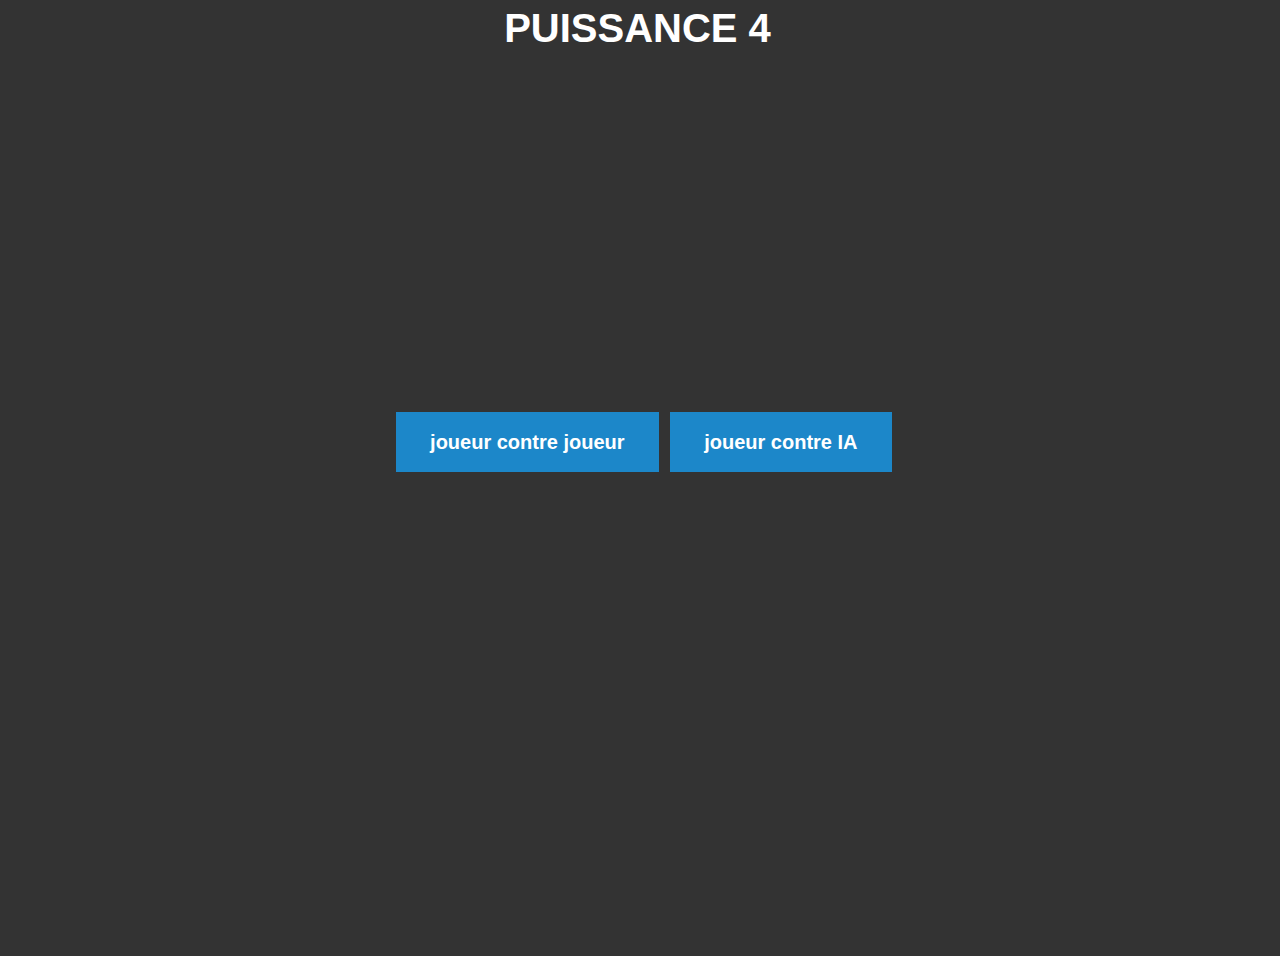
<file: index.html>
<!DOCTYPE html>
<html lang="en" dir="ltr">
	<head>
		<meta charset="utf-8">
		<title>Puissance quatre</title>
		<link rel="stylesheet" href="style.css">
		<h1 class="title">PUISSANCE 4</h1>
	</head>
	<body class="background">
		 <div class="centre">
			<h1><a class="button" href="../Puissance_4/PvP/index.html">joueur contre joueur</a></h1>
		 	<h1><a class="button" href="../Puissance_4/PvAI/index.html">joueur contre IA</a></h1>
		</div>
	</body>
</html>
</file>
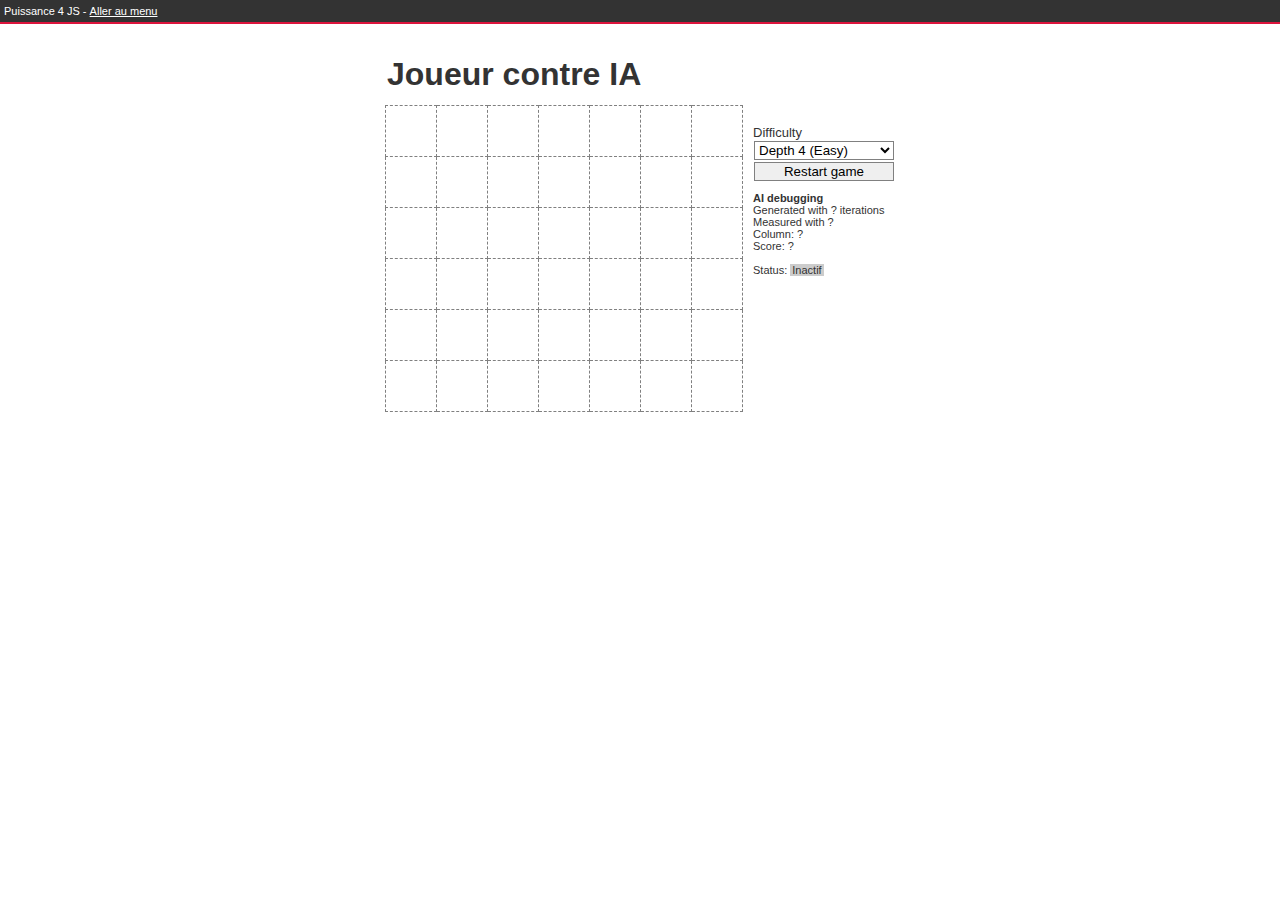
<file: PvAI/index.html>
<!doctype html>
<html>
    <head>
        <meta charset="utf-8">
        <meta http-equiv="X-UA-Compatible" content="IE=edge,chrome=1">
        <meta name="description" content="Artificial Intelligence based on the Minimax- and α-β-Pruning principles.">
        <meta name="viewport" content="width=device-width, initial-scale=1">
        <title>Puissance 4 - Joueur contre IA</title>
        <link rel="stylesheet" href="css/style.css">
    </head>
    <body>
        
        <div id="navigation">
            <span class="title">Puissance 4 JS -</span> <a href="../index.html">Aller au menu</a>
        </div>
        <div id="container">
            <h1 class="header-text">Joueur contre IA</h1>
            <div class="box-left">
                <table id="game_board" cellpadding="0"></table> 
                <div id="loading">AI is thinking...</div>
            </div>

            <div class="box-right">
                <div id="options">
                    <p class="header">Difficulty</p>
                    <p>
                        <select id="difficulty" autocomplete="off">
                            <option value="1">Depth 1</option>
                            <option value="2">Depth 2 (Passive)</option>
                            <option value="3">Depth 3</option>
                            <option value="4" selected="selected">Depth 4 (Easy)</option>
                            <option value="5">Depth 5</option>
                            <option value="6">Depth 6 (Moderate)</option>
                            <option value="7">Depth 7</option>
                            <option value="8">Depth 8 (Tougher)</option>
                        </select>
                    </p>
                    <p><button class="save" onclick="Game.restartGame();" type="submit">Restart game</button></p>
                </div>

                <div id="debug">
                    <p><strong>AI debugging</strong></p>
                    <p>Generated with <span id="ai-iterations">?</span> iterations</p>
                    <p>Measured with <span id="ai-time">?</span></p>
                    <p><span id="ai-column">Column: ?</span></p>
                    <p><span id="ai-score">Score: ?</span></p>
                    <br/>
                    <p>Status: <span id="status" class="status-running">Inactif</span></p>
                </div>
            </div>
        </div>

        <script>
        function selectAlgorithm(that) {
            window.location = '../' + that.value + '/index.html';
        };
        </script>

        <script src="js/board.js"></script>
        <script src="js/connect-four.js"></script>
    </body>
</html>
</file>
<file: style.css>
.grid{
    border: 1px solid;
    display: flex;
    flex-wrap: wrap;
    height: 120px;
    width: 140px;
}

.grid div{
    height: 20px;
    width: 20px;
}

.player-one{
    background-color: red;
    border-radius: 10px;
}

.player-two{
    background-color: blue;
    border-radius: 10px;
}

.button {
    background-color: #1c87c9;
    border: none;
    color: white;
    padding: 20px 34px;
    text-align: center;
    text-decoration: none;
    display: inline-block;
    font-size: 20px;
    margin: 4px 2px;
    cursor: pointer;
    }
body {
    background: #fff;
    font-family: 'Arial';
    font-size: 100%
    
}

#container {
    width: 600px;
    margin: 50px auto;
    font-size: 1.6em;
    color: #333;
}

h1 {
    font-size: 2.5em;
    line-height: 1;
    margin: 0 0 0 -5px;
    padding: 0;
}

h3 {
    line-height: 1;
    margin: 5px 0;
}

a {
    color: #DC143C;
    border-bottom: 1px dashed #DC143C;
    text-decoration: none;
}

a:hover {
    border-bottom: none;
}

.sub-title {
    margin-bottom: 15px;
    font-size: 0.7em;
}

ul {
    list-style:none;
    margin:0;
    padding:0;
}

::selection {
    color:#fff;
    background:#333;
}

::-moz-selection { 
    color:#fff;
    background:#333;
} 

p {
    margin:0;
    padding:0;
}

.subcontainer {
    margin-bottom:20px;
}

@media screen and (max-width: 600px) {
    body {
        padding: 0 5px;
        font-size: 80%;
    }
    #container {
        width: 100%;
    }
}

@media screen and (max-width: 500px) {
    body {
        font-size: 70%;
    }
}

.centre{
    text-align: center;
    width: 100%;
    height: 100vh;
    justify-content: center;
    align-self: center;
    margin: auto;
    display: flex;
  }

.centre > h1 {
    padding-top: 40vh;
    padding-left: 1%;
}

.background {
    background-color: #333;
}

.title {
    text-align: center;
    color: #fff;
}
</file>
<file: PvAI/css/style.css>
body {
    background: #fff;
    color: #333;
    font-family: 'Arial';
    overflow-y: hidden;
}

h1 {
    line-height: 1;
    margin: 0;
    padding: 0;
}

#container {
    position: absolute;
    left: 50%;
    margin-top: 50px;
    margin-left: -255px;
}

.box-left {
    overflow: hidden;
}

#game_board {
    border-collapse:collapse;
}

#coinfeld {
    position: relative;
    width: 100%;
    height: 55px;
}

#game_board td {
    border: 1px dashed #808080;
    position: relative;
    width: 50px;
    height: 50px;
    cursor: pointer;
}

#game_board td:hover::after {
    background-color: #F4F4F4;
    content: '';
    height: 10000px;
    left: 0;
    position: absolute;
    top: -5000px;
    width: 100%;
    z-index: -1;
}

.hover {
    background-color: #F4F4F4;
}

#coin {
    position: absolute;
    display: none;
    left: 0px;
    top: 0px;
    width: 51px;
    height: 51px;
    border-radius: 50%;
}

.finished td:hover::after{
    background-color: transparent !important;
}

#game_board td {
    border-radius: 50%;
}

#game_board .coin {
    cursor: default;
}

#game_board tr {
    width: 100%;
    height: 100%;
}

#game_board .human-coin,
.human-coin {
    border-radius: 50%;
    background: #333;
}

#game_board .cpu-coin,
.cpu-coin {
    border-radius: 50%;
    background: #DC143C;
}

#game_board .win {
    border-radius: 50%;
    animation: animationFrames 1s infinite;
    -webkit-animation: animationFrames 1s infinite;
    -moz-animation: animationFrames 1s infinite;
    -o-animation: animationFrames 1s infinite;
    -ms-animation: animationFrames 1s infinite;
}

@keyframes animationFrames{
    50% {
        opacity:0.6;
    }
    100% {
        opacity:1;
    }
}

@-moz-keyframes animationFrames{
    50% {
        opacity:0.6;
    }
    100% {
        opacity:1;
    }
}

@-webkit-keyframes animationFrames {
    50% {
        opacity:0.6;
    }
    100% {
        opacity:1;
    }
}

@-o-keyframes animationFrames {
    50% {
        opacity:0.6;
    }
    100% {
        opacity:1;
    }
}

@-ms-keyframes animationFrames {
    50% {
        opacity:0.6;
    }
    100% {
        opacity:1;
    }
}

#debug {
    margin-top: 10px;
    font-size: 11px;
}

.box-right {
    margin: 20px 10px 10px 0;
    float: left;
}

.box-left {
    position: relative;
    margin: 10px 10px 10px 0;
    float: left;
}

#options {
    font-size: 13px;
}

input {
    border: 1px solid #808080;
    margin: 1px;
    outline: none;
}

.input {
    width: 20px;
}

.save {
    border: 1px solid #808080;
    margin: 1px;
    outline: none;
    width: 140px;
    cursor: pointer;
}

.save:hover, .save:active {
    background: #dadada;
}

#loading {
    display: none;
    position: absolute;
    top: 10px;
    left: 10px;
    font-size: 10px;
    background: #DC143C;
    color: #fff;
    padding: 4px;
}

p {
    margin: 0;
    padding: 0;
}

.header {
    margin-top: 10px;
}

.status-running, .status-won, .status-lost {
    padding: 0px 2px;
    color: #333;
}

.status-running {
    background: #ccc;
}

.status-won {
    background: #5FBF5F;
}

.status-lost {
    background: #F36051;
}

.status-tie {
    background: #A4E7F0;
}

select {
    background: #fff;
    margin: 1px;
    border: 1px solid #808080;
    outline: none;
    width: 140px;
}

.text {
    font-size:12px;
    font-weight:bold;
    color: #4C4C4C;
}

.text a {
    color:#333;
}

.header-text {
    margin-bottom: 5px !important;
    margin-left: 2px !important;
}

.subheader-text {
    margin-left: 3px !important;
}

#navigation {
    position: absolute;
    top: 0;
    left: 0;
    background: #333;
    width: 100%;
    color: #fff;
    font-size: 11px;
    border-bottom: 2px solid #DC143C;
}

#navigation .title {
    padding: 5px 0px 6px 4px;
}

#navigation a {
    display: inline-block;
    padding: 5px 0px;
    color: #fff;
    font-size: 11px;
}

#navigation a:hover {
    text-decoration: none;
}


@media screen and (max-width: 600px) {
    #container {
        margin: 0;
        top: 50px;
        left: 0;
        padding: 0 5px;
    }

    .box-left {
        float: none;
    }

    .box-right {
        display: block;
        float: none;
    }
}
</file>
